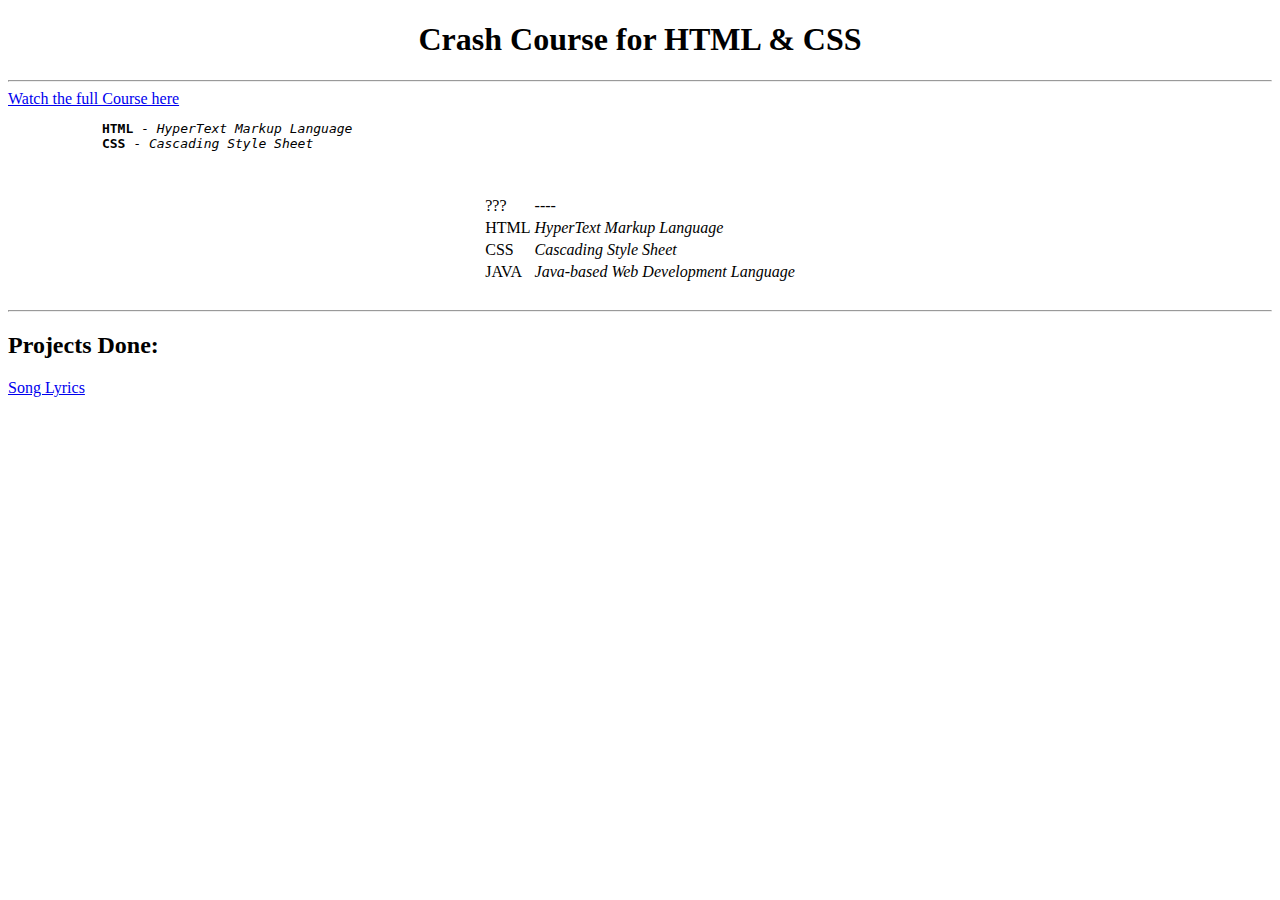
<file: CC_HTML&CSS/index.html>
<!DOCTYPE html>
<html>
    <head>
        <title> HTML & CSS </title>
    </head>

    <body>
        <h1 align="center">Crash Course for HTML & CSS</h1>
        <hr>
        <a href="https://www.youtube.com/watch?v=HGTJBPNC-Gw"
        target="_blank"
        title="BroCode| HTML & CSS Full Course for free 🌎 (2023)">
            Watch the full Course here</a>
        <pre>
            <b>HTML</b> - <i>HyperText Markup Language</i>
            <b>CSS</b> - <i>Cascading Style Sheet</i>

        </pre>

        <table align="center">
            <tr>
                <td>???</td>
                <td>----</td>
                <!--COOL HEADER PALA-->
            </tr>
            <tr>
                <td>HTML</td>
                <td><i>HyperText Markup Language</i></td>
            </tr>
            <tr>
                <td>CSS</td>
                <td><i>Cascading Style Sheet</i></td>
            </tr>
            <tr>
                <td>JAVA</td>
                <td><i>Java-based Web Development Language</i></td>
            </tr>
        </table>

        <br>
        <hr>


        <h2>Projects Done:</h2>
        <a href="exercises\song.html">Song Lyrics</a>
        </p>

        <!--pre formatted tags are wierd looking-->


    </body>




</html>
</file>
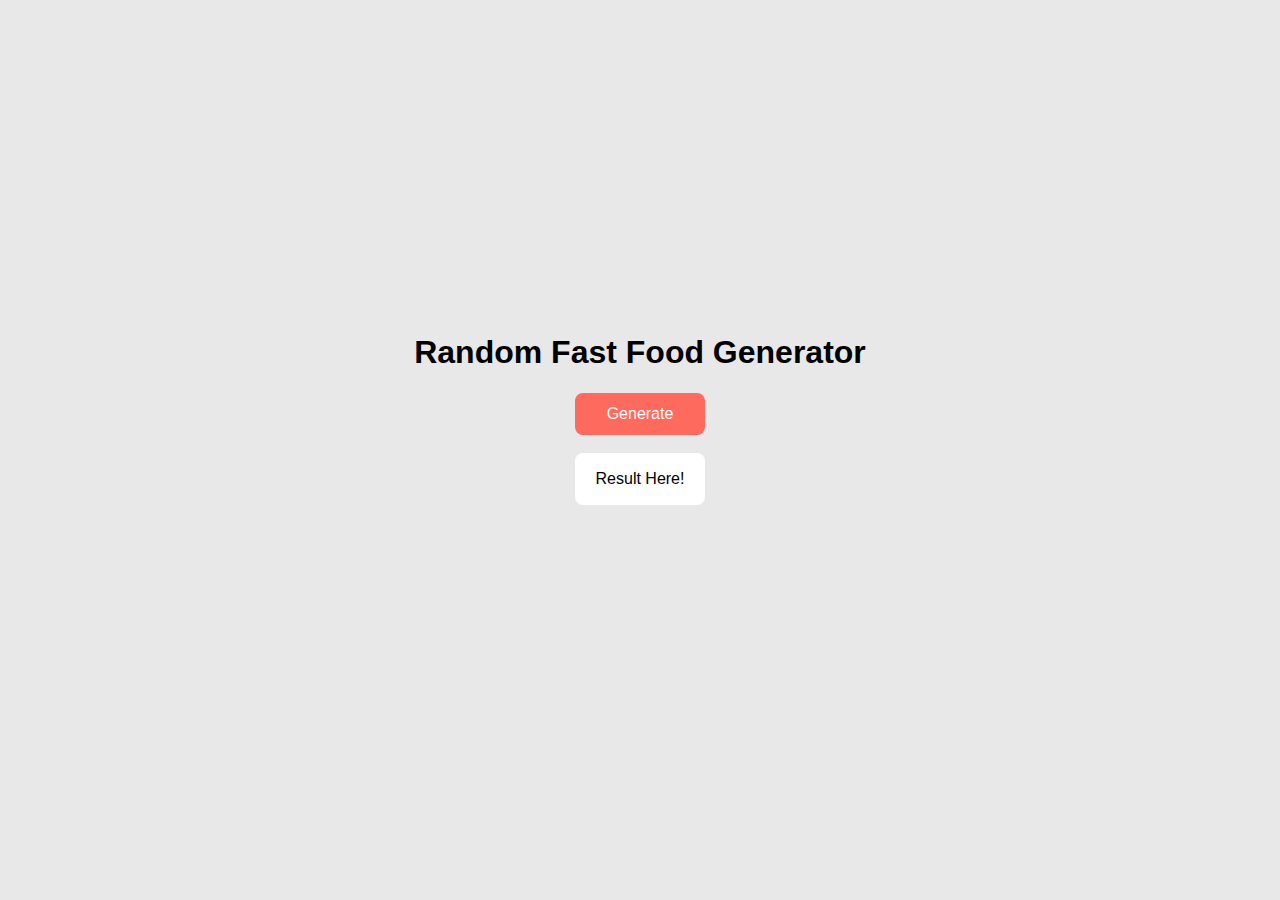
<file: Others/task11/index.html>
<!DOCTYPE html>
<html>
    <head>
        <title>FASTFOOD GENERATOR</title>
    </head>

    <body bgcolor="#E8E8E8">
        <div id="div-main">
            <h1 align="center">Random Fast Food Generator</h1>
            
            <div align="center">
                <button onclick="generator()">Generate</button>
            </div>
            <br>

            <div align="center">
                <span id="ouputbox" >
                    <p id="result">
                        Result Here!
                    </p>
                </span>
            </div> 
        </div>
    </body> 
    <!--Internal CSS-->
    <style>
        body{
            display: flex;
            justify-content: center;
            align-items: center;
            height: 90vh;
        }
        h1 { 
            color: black;
            font-family:  Arial, Helvetica, sans-serif; 

        } 


        button{
            background-color: #FF6A5E;
            border: none;
            border-radius: 8px;
            color: white;
            padding: 12px 32px;
            text-align: center;
            text-decoration: none;
            display: inline-block;
            font-size: 16px;
        }

        p {
            font-family:  Arial, Helvetica, sans-serif;
            text-align: center;
            padding: 5px;
            font-size: 10;
            line-height: 0px;
        }

        #div-main {
            width: 500px;
            height: 200px;
        } 

        #ouputbox {
            display: inline-block;
            vertical-align: middle;
            padding: 5px 16px;
            background-color:white;
            border-radius: 8px;
        }

    </style>

    <!--Internal JavaScript-->
    <script>
    //2D Array
    var foodSelection=[
        ["Burger King", "Whopper Jr.", "Flamed Grill" , "X-tra Long Chicken"],
        ["Jollibee", "Chickenjoy", "Jolly Spaghetti", "Yumburger"],
        ["Chowking", "Sweet and Sour Pork", "Pork Chaofan", "Chicken Lauriat"]
    ]

    function generator(){ 
        //random index for the 2d array
        var randomResto = Math.floor(Math.random()*3);
        var randomFood = Math.floor(Math.random()*3)+1;

        console.log(foodSelection[randomResto][0],foodSelection[randomResto][randomFood] )

        var result = `You got ${foodSelection[randomResto][randomFood]} from ${foodSelection[randomResto][0]}!`;

        document.getElementById("result").innerHTML=result;  
    } 
    </script> 



</html>
</file>
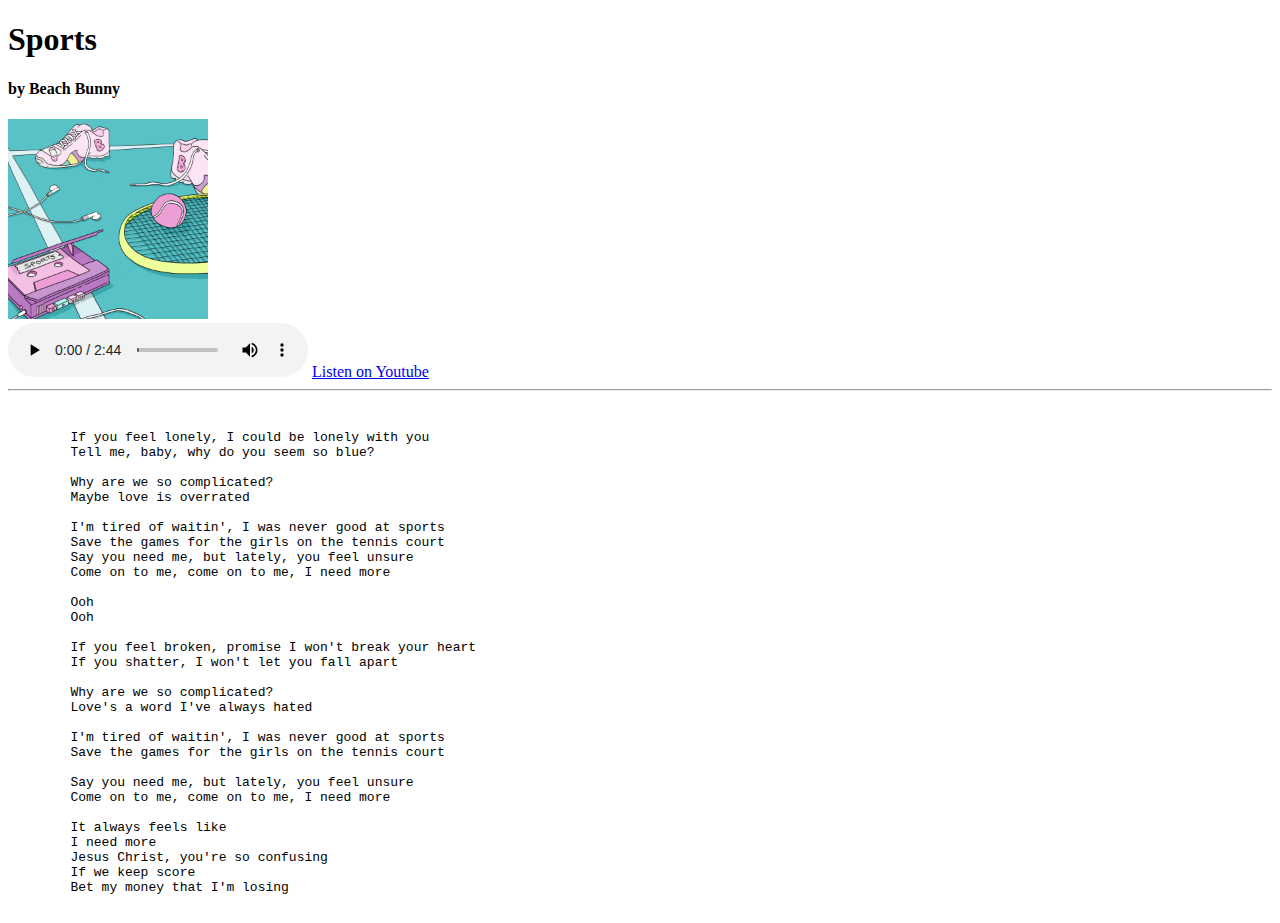
<file: CC_HTML&CSS/exercises/song.html>
<!DOCTYPE html>
<html>
    <head>
        <link rel="icon" type="image/png" href="media/logo.png">
        <title>Song Website</title>
    </head>
    <body>
        <h1>Sports</h1>
        <h4>by Beach Bunny</h4>
        <a href="https://beachbunny.bandcamp.com/track/sports">
        <img src="media/sports.jpg" height="200" alt="album picture">
        </a>
        <br>
        <audio controls>
            <source src="media/sports.mp3">
        </audio>
        <a href="https://www.youtube.com/watch?v=szeXkBYq5HU"
        title="Youtube| Sports by Beach Bunny"
        target="_blank">Listen on Youtube</a><br>

        <hr>
        <br>
        <pre>
        If you feel lonely, I could be lonely with you
        Tell me, baby, why do you seem so blue?

        Why are we so complicated?
        Maybe love is overrated

        I'm tired of waitin', I was never good at sports
        Save the games for the girls on the tennis court
        Say you need me, but lately, you feel unsure
        Come on to me, come on to me, I need more

        Ooh
        Ooh

        If you feel broken, promise I won't break your heart
        If you shatter, I won't let you fall apart

        Why are we so complicated?
        Love's a word I've always hated

        I'm tired of waitin', I was never good at sports
        Save the games for the girls on the tennis court

        Say you need me, but lately, you feel unsure
        Come on to me, come on to me, I need more

        It always feels like
        I need more
        Jesus Christ, you're so confusing
        If we keep score
        Bet my money that I'm losing
        </pre>
 

    </body>






</html>
</file>
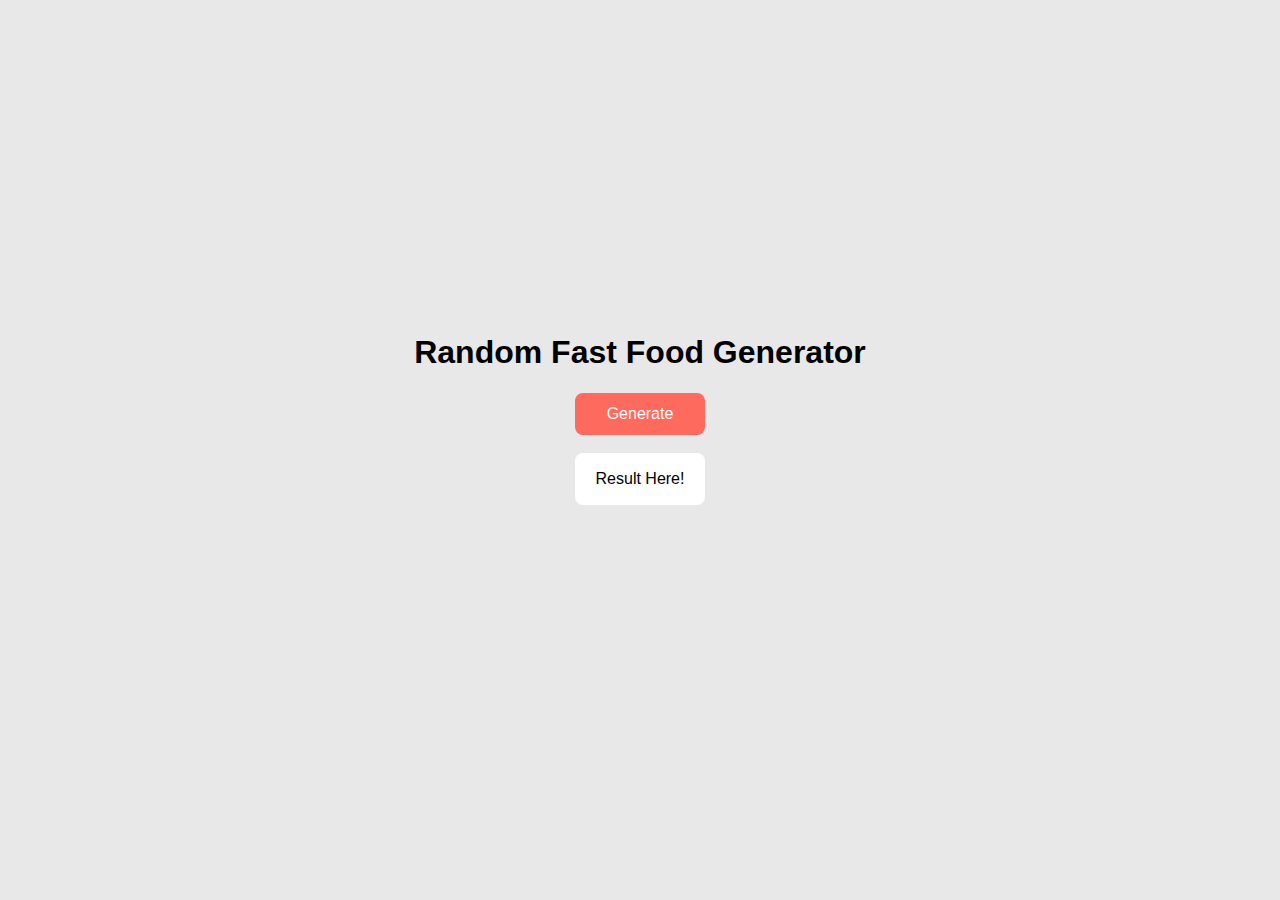
<file: Others/task11/task11.html>
<!DOCTYPE html>
<html>
    <head>
        <title>FASTFOOD GENERATOR</title>
    </head>

    <body bgcolor="#E8E8E8">
        <div id="div-main">
            <h1 align="center">Random Fast Food Generator</h1>
            
            <div align="center">
                <button onclick="generator()">Generate</button>
            </div>
            <br>

            <div align="center">
                <span id="ouputbox" >
                    <p id="result">
                        Result Here!
                    </p>
                </span>
            </div> 
        </div>
    </body> 
    <!--Internal CSS-->
    <style>
        body{
            display: flex;
            justify-content: center;
            align-items: center;
            height: 90vh;
        }
        h1 { 
            color: black;
            font-family:  Arial, Helvetica, sans-serif; 

        } 


        button{
            background-color: #FF6A5E;
            border: none;
            border-radius: 8px;
            color: white;
            padding: 12px 32px;
            text-align: center;
            text-decoration: none;
            display: inline-block;
            font-size: 16px;
        }

        p {
            font-family:  Arial, Helvetica, sans-serif;
            text-align: center;
            padding: 5px;
            font-size: 10;
            line-height: 0px;
        }

        #div-main {
            width: 500px;
            height: 200px;
        } 

        #ouputbox {
            display: inline-block;
            vertical-align: middle;
            padding: 5px 16px;
            background-color:white;
            border-radius: 8px;
        }

    </style>

    <!--Internal JavaScript-->
    <script>
    //2D Array
    var foodSelection=[
        ["Burger King", "Whopper Jr.", "Flamed Grill" , "X-tra Long Chicken"],
        ["Jollibee", "Chickenjoy", "Jolly Spaghetti", "Yumburger"],
        ["Chowking", "Sweet and Sour Pork", "Pork Chaofan", "Chicken Lauriat"]
    ]

    function generator(){ 
        //random index for the 2d array
        var randomResto = Math.floor(Math.random()*3);
        var randomFood = Math.floor(Math.random()*3)+1;

        var result = `You got ${foodSelection[randomResto][randomFood]} from ${foodSelection[randomResto][0]}!`;

        document.getElementById("result").innerHTML=result;  
    } 
    </script> 



</html>
</file>
